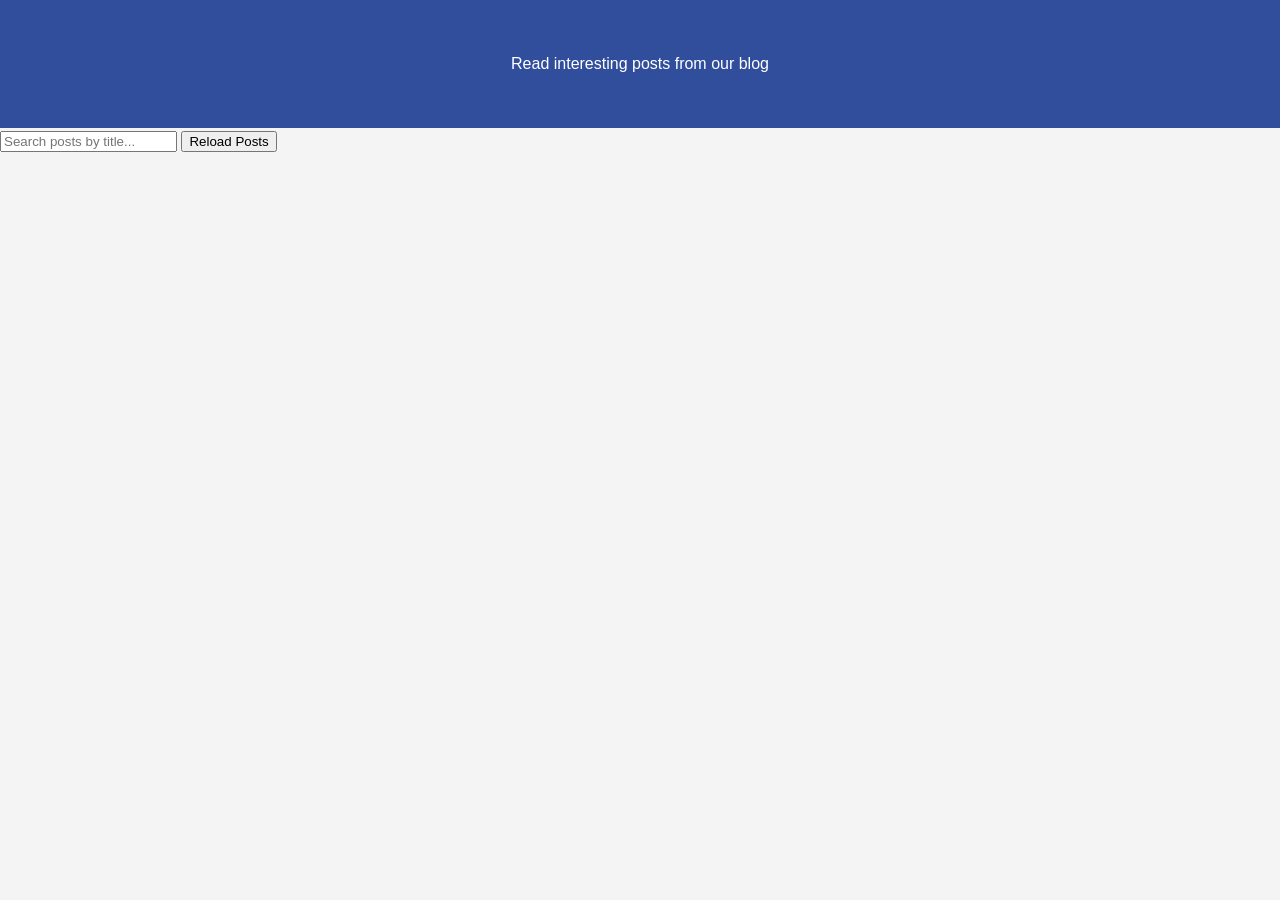
<file: Dynamic/index.html>
<!DOCTYPE html>
<html lang="en">
<head>
    <meta charset="UTF-8">
    <meta name="viewport" content="width=device-width, initial-scale=1.0">
    <title>Blog Posts</title>
    <link rel="stylesheet" href="styles.css">
</head>
<body>

    <header class="header">
        <p>Read interesting posts from our blog</p>
    </header>

    <main class="container">
        <section class="controls">
            <input
                type="search"
                id="searchInput"
                placeholder="Search posts by title..."
            >

            <button id="reloadButton" type="button">
                Reload Posts
            </button>
        </section>

        <p id="statusMessage" role="status" aria-live="polite"></p>
    </main>

    <script src="script.js"></script>
</body>
</html>
</file>
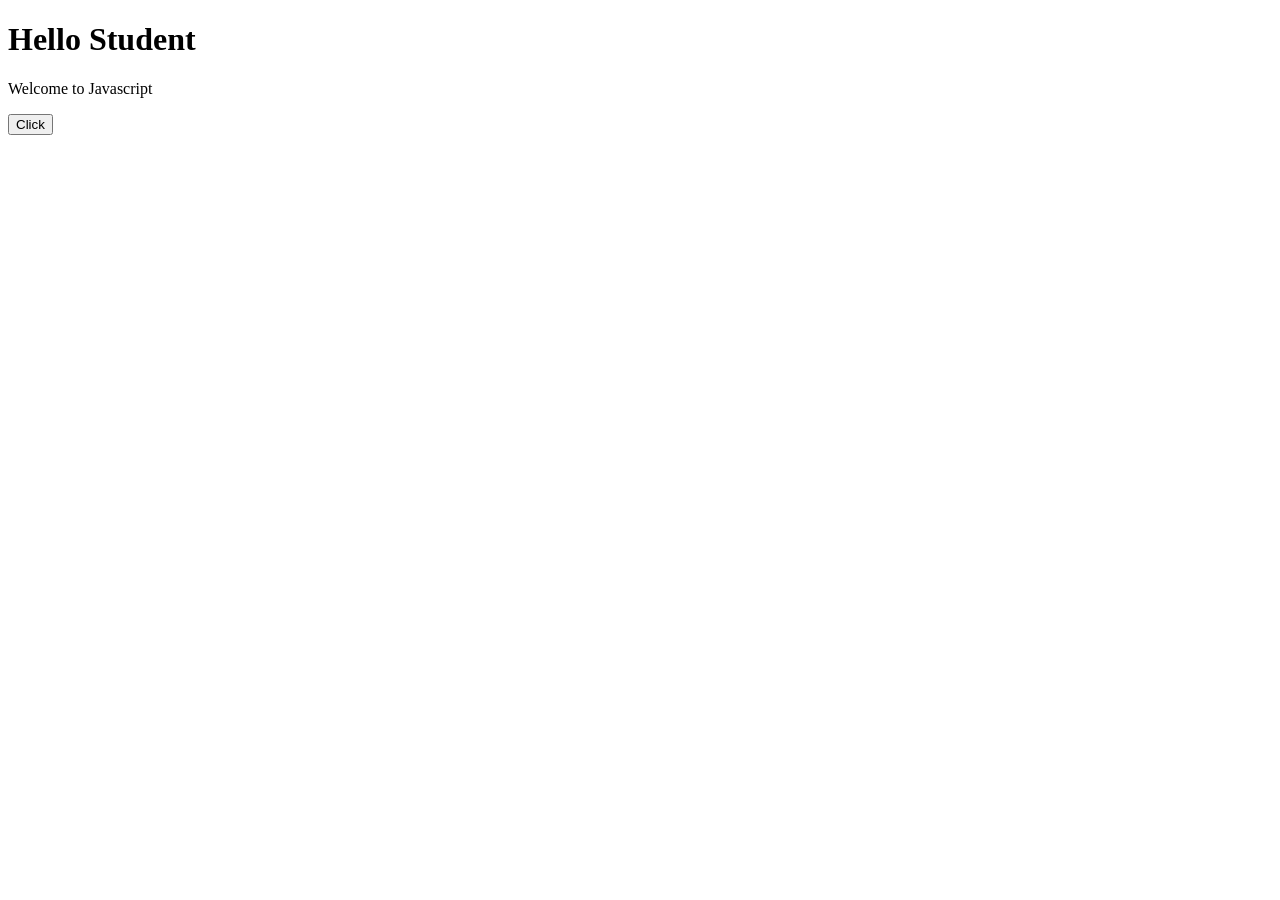
<file: dom.html>
<!DOCTYPE html>
<html lang="en">
<head>
    <meta charset="UTF-8">
    <meta name="viewport" content="width=device-width, initial-scale=1.0">
    <title>Document</title>
</head>
<body>
    <h1 id="heading">Hello Student</h1>
    <p id="messages">Welcome to Javascript</p>
    <button onclick="changeContent()">Click</button>
    <script>
        function changeContent(){
            document.getElementById("heading").textContent='Welcome to '
        }
    </script>
    
</body>
</html>
</file>
<file: Dynamic/styles.css>
*{
    box-sizing: border-box ;
}

body{
    margin: 0;
    font-family:Arial, Helvetica, sans-serif;
    background: #f4f4f4;
    color: #202918;
    line-height: 1.6;
}

.header{
    background: #304e9b;;
    color:white;
    text-align: center;
    padding:35px 15px ;
}
</file>
